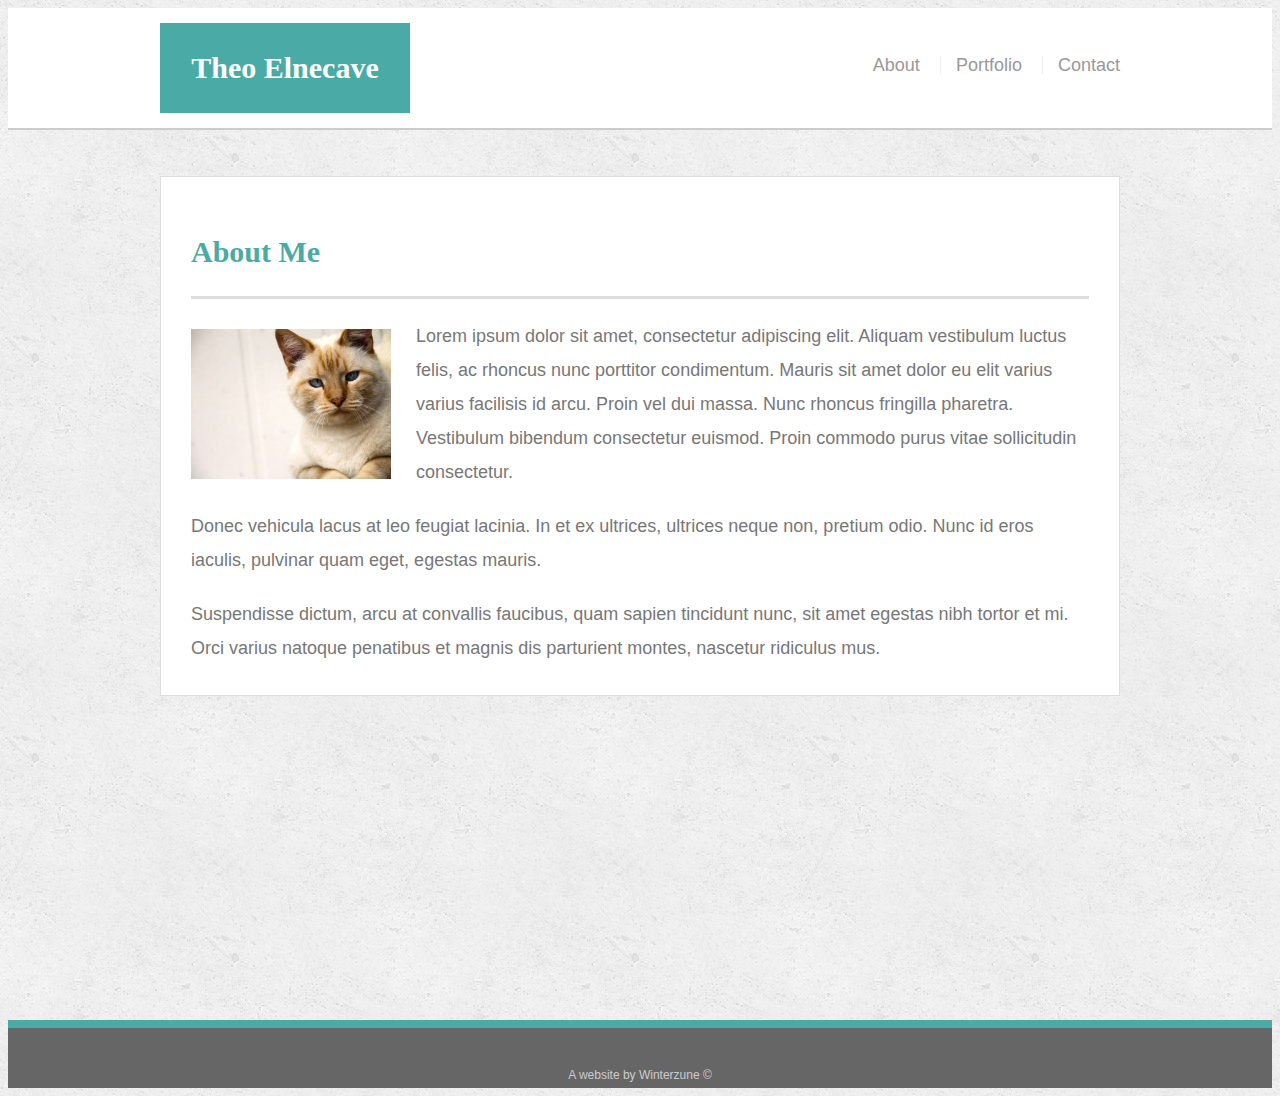
<file: index.html>
<!doctype html>
<html lang="en-us">

<head>
  <meta charset="UTF-8">
  <meta name="viewport" content="width=device-width">
  <meta name="viewport" content="width=device-width, initial-scale=1.0">
  <title>About | Theo Elnecave</title>
  <link rel="stylesheet" type="text/css" href="assets/css/style.css">
</head>

<body>

  <header id="masthead">
    <div class="col-12 col-s-12">
    <div class="container">
      <a href="index.html" id="logo">Theo Elnecave</a>
      <nav>
        <a href="index.html">About</a>
        <a href="portfolio.html">Portfolio</a>
        <a href="contact.html">Contact</a>
      </nav>
    </div></div>
  </header>
  <div class="col-12 col-s-12">
  <div id="main-container" class="container">
    <section class="main-section">
      <h1>About Me</h1>

      <img src="assets/images/cat.jpg" class="auth-image" alt="Your Name">

      <p>Lorem ipsum dolor sit amet, consectetur adipiscing elit. Aliquam vestibulum luctus felis, ac rhoncus nunc porttitor condimentum. Mauris sit amet dolor eu elit varius varius facilisis id arcu. Proin vel dui massa. Nunc rhoncus fringilla pharetra. Vestibulum bibendum consectetur euismod. Proin commodo purus vitae sollicitudin consectetur.</p>

      <p>Donec vehicula lacus at leo feugiat lacinia. In et ex ultrices, ultrices neque non, pretium odio. Nunc id eros iaculis, pulvinar quam eget, egestas mauris.</p>

      <p>Suspendisse dictum, arcu at convallis faucibus, quam sapien tincidunt nunc, sit amet egestas nibh tortor et mi. Orci varius natoque penatibus et magnis dis parturient montes, nascetur ridiculus mus.</p>

    </section>

  </div></div>

  <footer>
  
    <div class="container">
      A website by Winterzune &copy; 
    </div>
  </footer>
</body>

</html>
</file>
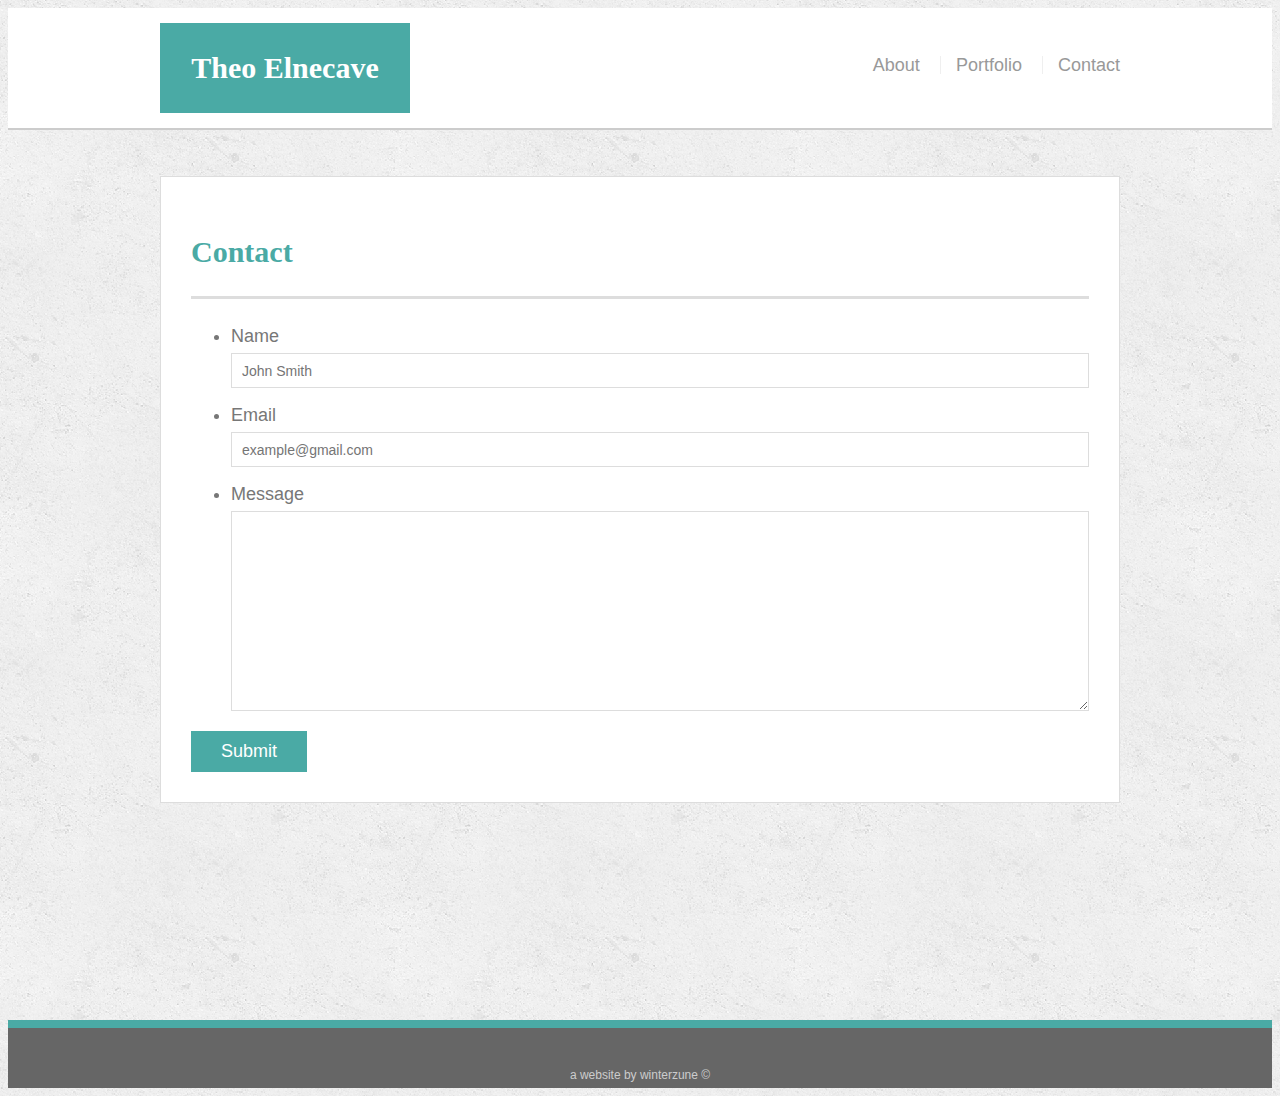
<file: contact.html>
<!doctype html>
<html lang="en-us">

<head>
  <meta charset="UTF-8">
  <meta name="viewport" content="width=device-width, initial-scale=1.0">
  <title>Contact | Theo Elnecave</title>
  <link rel="stylesheet" type="text/css" href="assets/css/style.css">
</head>

<body>

  <header id="masthead">
    <div class="col-12 col-s-12">
    <div class="container">
      <a href="index.html" id="logo">Theo Elnecave</a>
      <nav>
        <a href="index.html">About</a>
        <a href="portfolio.html">Portfolio</a>
        <a href="contact.html">Contact</a>
      </nav>
    </div></div>
  </header>
<div class="col-12 col-s-12">
  <div id="main-container" class="container">
    <section class="main-section">
      <h1>Contact</h1>

      <form id="contact-form">
        <ul>
          <li>
            <label for="name">Name</label>
            <input type="text" id="name" name="name" placeholder="John Smith" required="required">
          </li>
          <li>
            <label for="email">Email</label>
            <input type="email" id="email" name="email" placeholder="example@gmail.com" required="required">
          </li>
          <li>
            <label for="message">Message</label>
            <textarea id="message" name="message" required="required"></textarea>
          </li>
        </ul>
        <input type="submit">
      </form>

    </section>

  </div></div>

  <footer>
    <div class="container">
      a website by winterzune &copy; 
    </div>
  </footer>
</body>

</html>
</file>
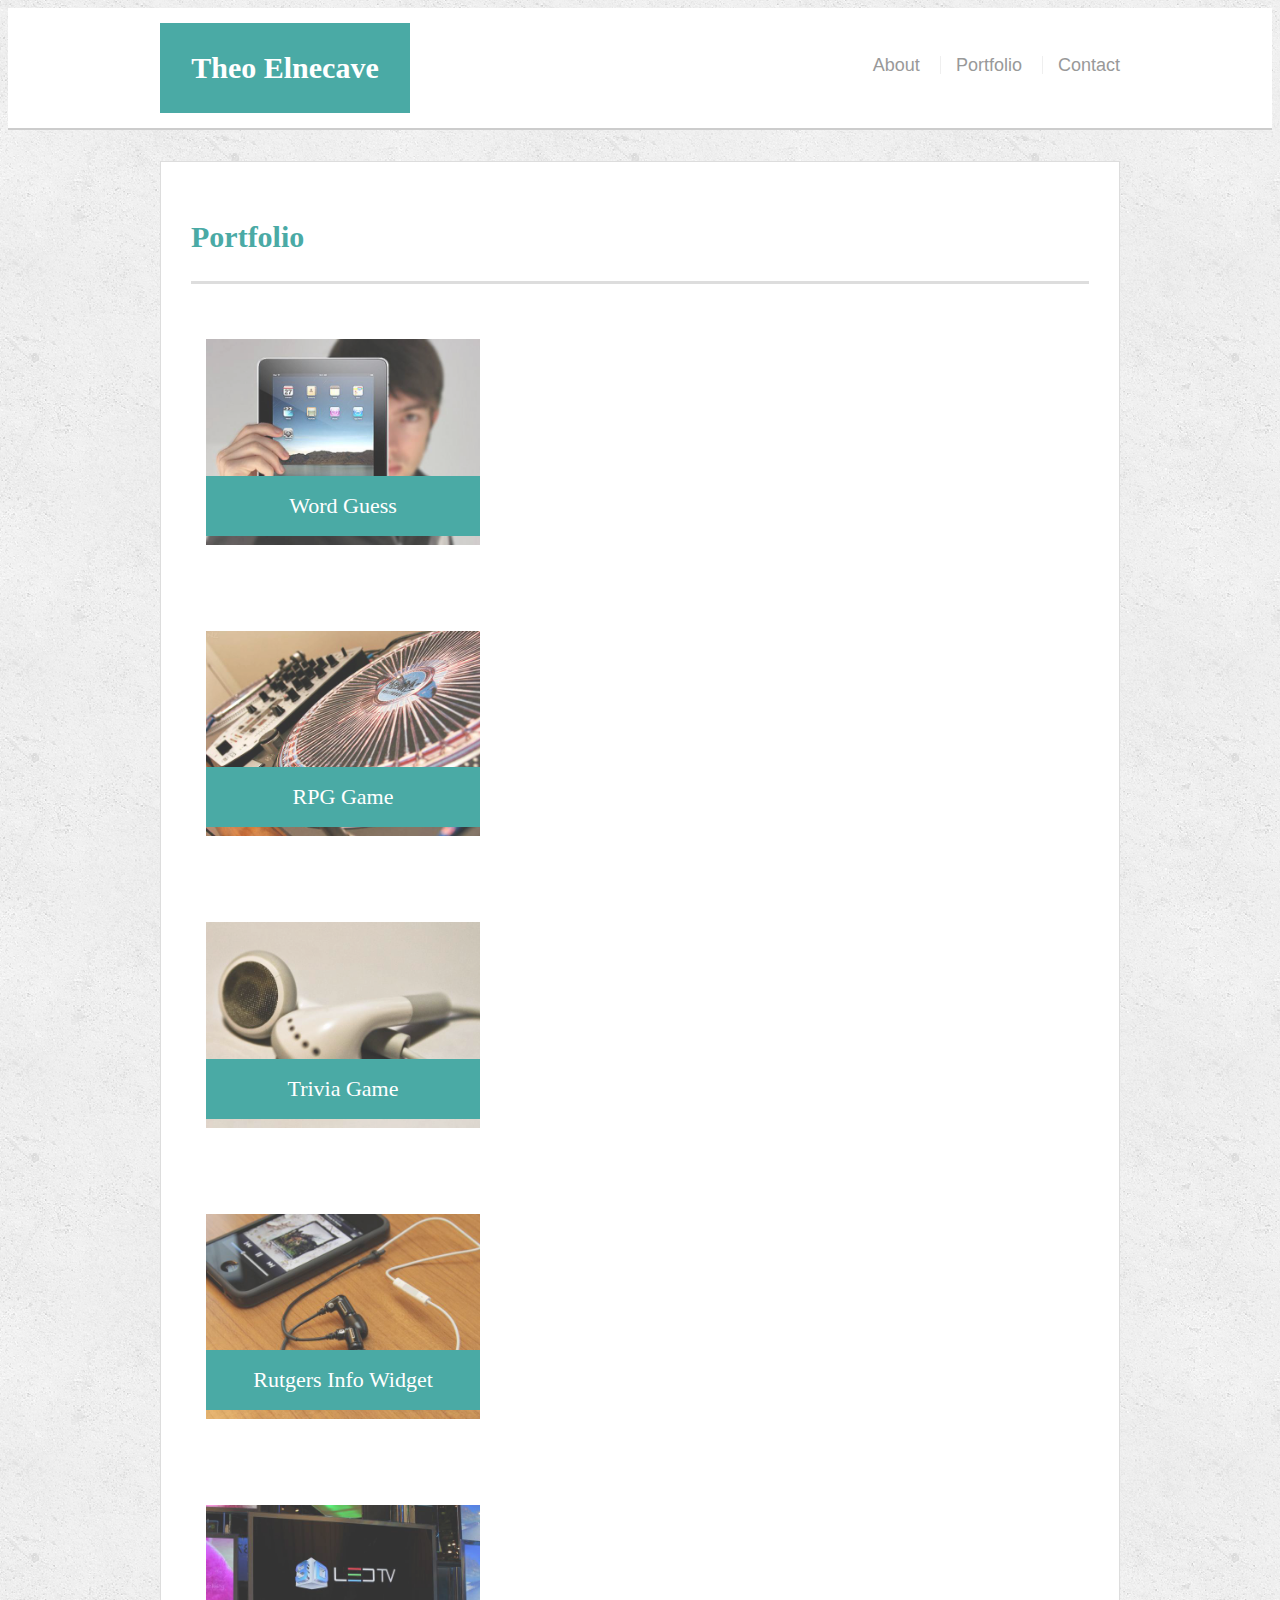
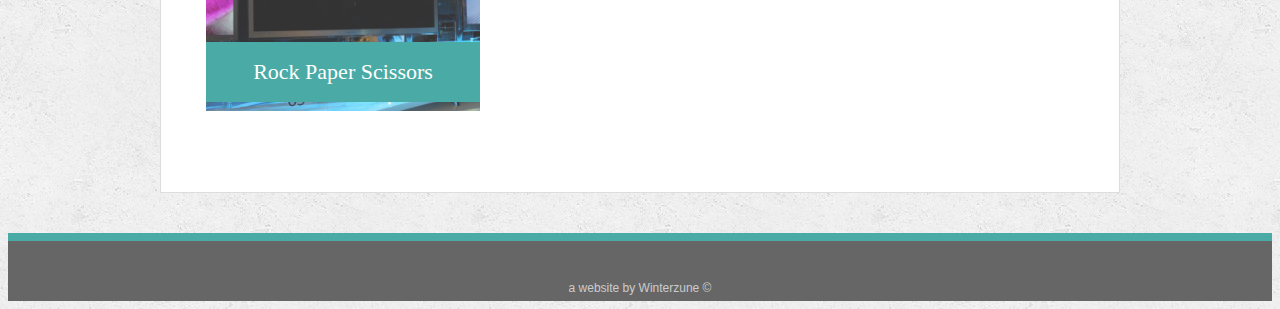
<file: portfolio.html>
<!doctype html>
<html lang="en-us">

<head>
  <meta charset="UTF-8">
  <meta name="viewport" content="width=device-width, initial-scale=1.0">
  <title>Portfolio | Theo Elnecave</title>
  <link rel="stylesheet" type="text/css" href="assets/css/style.css">
</head>

<body>

  <header id="masthead">
    <div class="col-12 col-s-12">
    <div class="container">
      <a href="index.html" id="logo">Theo Elnecave</a>
      <nav>
        <a href="index.html">About</a>
        <a href="portfolio.html">Portfolio</a>
        <a href="contact.html">Contact</a>
      </nav>
    </div></div>
  </header>
  <div id="main-container" class="container" class="col-s-6">
    <section class="main-section">
      <h1>Portfolio</h1>
<div class="col-12 col-s-12">
      <div class="work">
        <img src="assets/images/technics-q-c-640-480-1.jpg" alt="Word Guess">
        
        <h3>Word Guess</h3>
      </div></div>
      <div class="col-12 col-s-12">
      <div class="work">
        <img src="assets/images/technics-q-c-640-480-2.jpg" alt="RPG Game">

        <h3>RPG Game</h3>
      </div></div>
      <div class="col-12 col-s-12">
      <div class="work">
        <img src="assets/images/technics-q-c-640-480-5.jpg" alt="Trivia Game">

        <h3>Trivia Game</h3>
      </div></div>
      <div class="col-12 col-s-12">
      <div class="work">
        <img src="assets/images/technics-q-c-640-480-7.jpg" alt="Rutgers Info Widget">

        <h3>Rutgers Info Widget</h3>
      </div></div>
      <div class="col-12 col-s-12">
      <div class="work">
        <img src="assets/images/technics-q-c-640-480-9.jpg" alt="Rock Paper Scissors">

        <h3>Rock Paper Scissors</h3>
      </div></div>

    </section>

  </div>

  <footer>
    <div class="container">
      a website by Winterzune &copy; 
    </div>
  </footer>
</body>

</html>
</file>
<file: assets/css/style.css>
body {
  font-family: Arial, "Helvetica Neue", Helvetica, sans-serif;
  font-size: 18px;
  line-height: 34px;
  color: #777;
  background: url("../images/concrete_seamless.png");
}

* {
  box-sizing: border-box;
}

/* general */

.container {
  width: 100%;
  max-width: 960px;
  margin: 0 auto;
  clear: both;
}

h1,
h2,
h3,
p {
  margin-bottom: 20px;
}

p:last-child {
  margin-bottom: 0;
}

h1,
h2,
h3 {
  font-family: Georgia, Times, "Times New Roman", serif;
  font-weight: 700;
  color: #4aaaa5;
}

h1 {
  padding-bottom: 20px;
  font-size: 30px;
  line-height: 49px;
  border-bottom: 3px solid #ddd;
}

h2,
h3 {
  font-size: 22px;
}

/* header */

#masthead {
  position: static;
  z-index: 99;
  width: 100%;
  margin: 0 0 30px;
  overflow: auto;
  color: #fff;
  background: #fff;
  border-bottom: 2px solid #ccc;
}

#logo {
  float: left;
  width: 250px;
  height: 90px;
  font-family: Georgia, Times, "Times New Roman", serif;
  font-size: 30px;
  font-weight: 700;
  line-height: 90px;
  color: #fff;
  text-align: center;
  text-decoration: none;
  background: #4aaaa5;
}

nav {
  float: right;
  margin-top: 25px;
}

nav a {
  display: inline-block;
  padding-left: 15px;
  margin-left: 15px;
  line-height: 18px;
  color: #999;
  text-decoration: none;
  border-left: 1px solid #efefef;
}

nav a:first-child {
  border-left: 0 none;
}

/* footer */

footer {
  padding: 30px 0;
  clear: both;
  font-size: 12px;
  color: #fff;
  color: #ccc;
  text-align: center;
  background: #666;
  border-top: 8px solid #4aaaa5;
  height: 50px;
}

h3, h2 {
  padding-bottom: 20px;
  margin-bottom: 15px;
  line-height: 22px;
  border-bottom: 2px solid #eee;
}

/* main */

#main-container {
  padding-top: 1px;
  min-height: calc(100vh - 70px);
}

.main-section {
  float: left;
  width: 100%;
  max-width: 960px;
  padding: 30px;
  margin: 0 0 40px;
  background: #fff;
  border: 1px solid #ddd;
}

/* portfolio page */

.work {
  position: relative;
  float: left;
  width: 274px;
  margin: 20px 0 25px;
  overflow: auto;
}

.work:nth-child(even) {
  margin-right: 40px;
}

.work img {
  width: 100%;
  border: 0 none;
  opacity: 0.8;
}

.work h3 {
  position: absolute;
  bottom: 20px;
  width: 100%;
  padding: 15px;
  margin-bottom: 0;
  font-weight: 300;
  line-height: 30px;
  color: #fff;
  text-align: center;
  background: #4aaaa5;
  border-bottom: 0;
}

.auth-image {
  float: left;
  width: 200px;
  height: auto;
  margin-top: 10px;
  margin-right: 25px;
}

/* contact page */

#contact-form ul {
  margin-bottom: 20px;
}

#contact-form li {
  margin-bottom: 10px;
}

label,
input[type=text],
input[type=email],
textarea {
  display: block;
  width: 100%;
}

input[type=text],
input[type=email],
textarea {
  height: 35px;
  padding: 0 10px;
  font-size: 14px;
  border: 1px solid #ddd;
}

textarea {
  height: 200px;
}

input[type=submit] {
  padding: 10px 30px;
  font-size: 18px;
  color: #fff;
  cursor: pointer;
  background: #4aaaa5;
  border: 0 none;
}

[class*="col-"] {
  float: left;
  padding: 15px;
}

@media only screen and (min-width: 960px) {
  /* For Desktop: */
.col-1 {width: 8.33%;}
.col-2 {width: 16.66%;}
.col-3 {width: 25%;}
.col-4 {width: 33.33%;}
.col-5 {width: 41.66%;}
.col-6 {width: 50%;}
.col-7 {width: 58.33%;}
.col-8 {width: 66.66%;}
.col-9 {width: 75%;}
.col-10 {width: 83.33%;}
.col-11 {width: 91.66%;}
.col-12 {width: 100%;}
  }

/*phone*/
@media only screen and (max-width: 640px) {
  /* For mobile phones: */
  [class*="col-"] {
      width: 100%;
  }
}

@media only screen and (max-width: 768px) {
  /* For tablets: */
.col-s-1 {width: 8.33%;}
.col-s-2 {width: 16.66%;}
.col-s-3 {width: 25%;}
.col-s-4 {width: 33.33%;}
.col-s-5 {width: 41.66%;}
.col-s-6 {width: 50%;}
.col-s-7 {width: 58.33%;}
.col-s-8 {width: 66.66%;}
.col-s-9 {width: 75%;}
.col-s-10 {width: 83.33%;}
.col-s-11 {width: 91.66%;}
.col-s-12 {width: 100%;}
  }


  /*if have time add font sizes for different resolutions, paddings on the css*/
</file>
